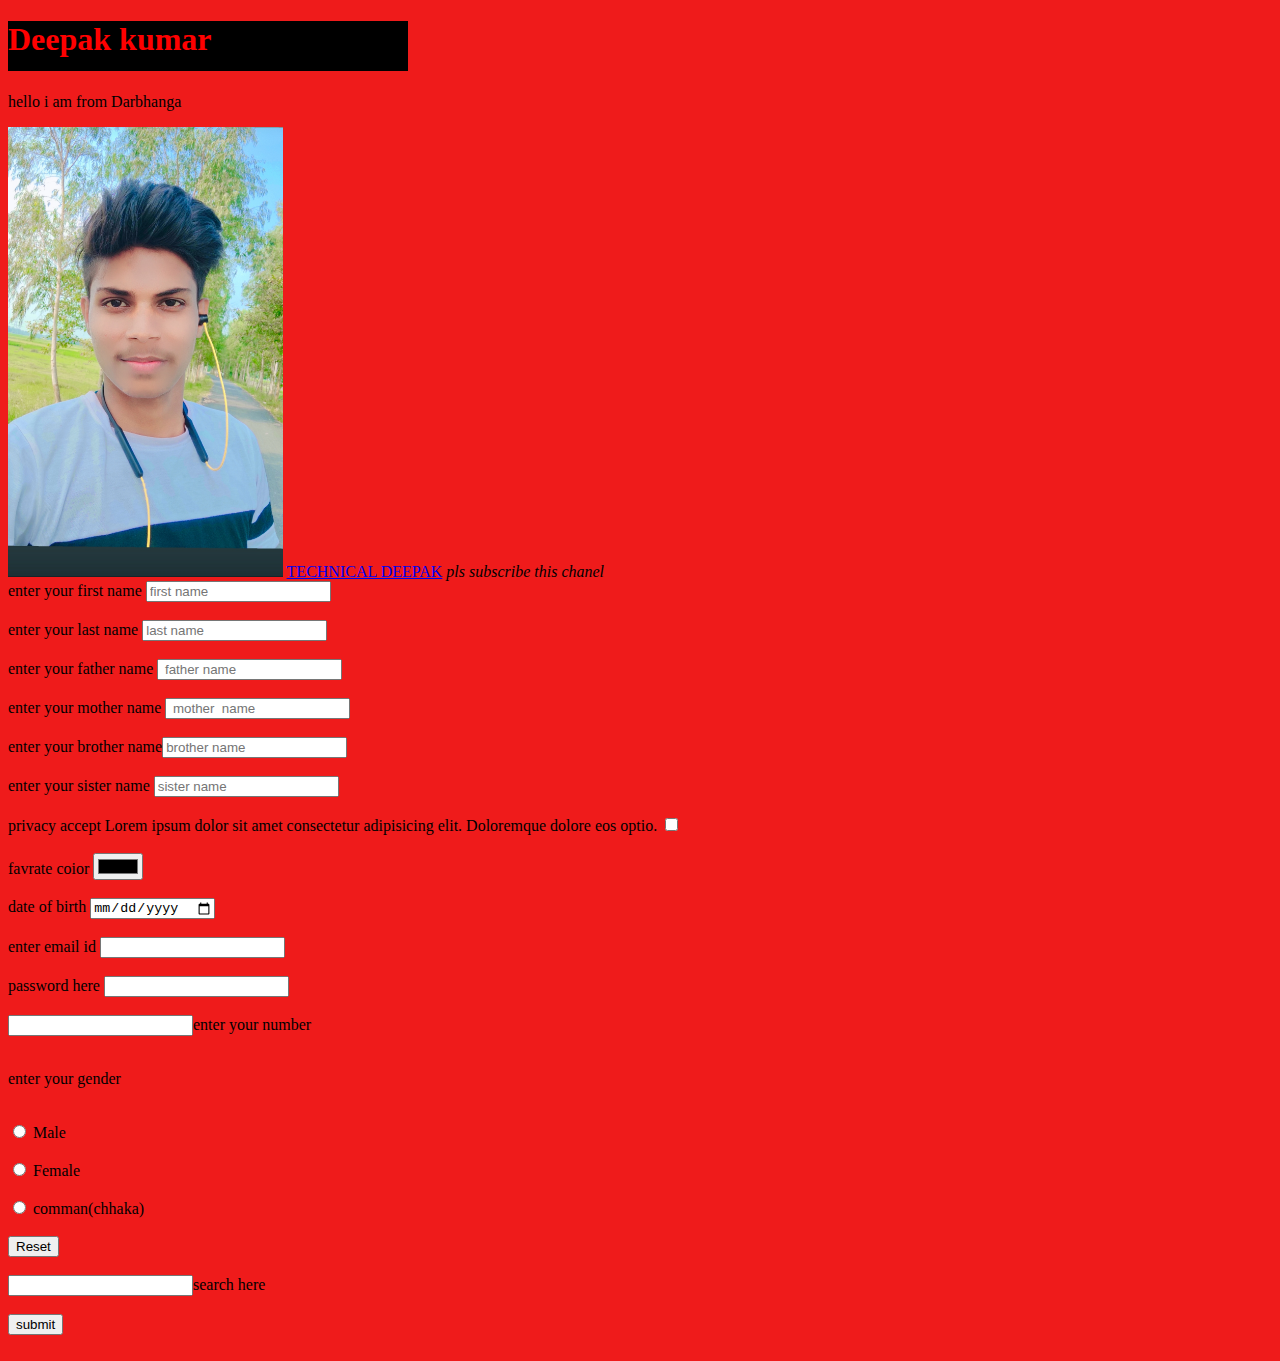
<file: deepak1.html>
<!DOCTYPE html>
<html lang="en">
<head>
    <meta charset="UTF-8">
    <meta http-equiv="X-UA-Compatible" content="IE=edge">
    <meta name="viewport" content="width=device-width, initial-scale=1.0">
    <title>deepak.com</title>
    <style> 
       .dee{
          color: red;
          background-color: black;
          height: 50px;
          width: 400px;
       }
       .dee1{
           height: 50vh;
       }
          #dee2{
                    background-color: rgb(239, 27, 27);
          }
    </style>
</head>
<body id="dee2">
       <h1 class="dee">   Deepak kumar</h1>   
       <p>    hello i am from Darbhanga</p>
       <img class="dee1" src="deepakp.jpg" alt="deepak photo">

       <a href="https://www.youtube.com/channel/UCwkw7VPFK5IC0ETq1-jOO7A">TECHNICAL DEEPAK</a> <em>pls subscribe this chanel</em> 


       <form action="">


    enter your first name <input type="text"placeholder="first name"><br><br>
    enter your last name <input type="text"placeholder="last name"><br><br>
        enter your father name <input type="text"placeholder=" father name"><br><br>
        enter your mother name <input type="text"placeholder=" mother  name"> <br><br>
          enter your brother name<input type="text"placeholder="brother name"><br><br>
        enter your sister name <input type="text"placeholder="sister name"><br><br>
           
           privacy accept Lorem ipsum dolor sit amet consectetur adipisicing elit. Doloremque dolore eos optio.   <input type="checkbox"><br><br>
           favrate coior  <input type="color"><br><br>
           date of birth  <input type="date">  <br><br>
           enter email id   <input type="email"><br><br>
           password here   <input type="password"><br><br>
 
  <input type="number">enter your number<br><br>
  <p> enter your gender</p><br>
  <input type="radio" name="gender" value="male"> Male<br><br>
  <input type="radio" name="gender" value="female"> Female<br><br>
  <input type="radio" name="gender" value=""> comman(chhaka)<br><br>

  <input type="reset"><br><br>
  <input type="search">search here<br><br>

  <button>submit</button><br><br>





       </form>
       
</body>


</html>
</file>
